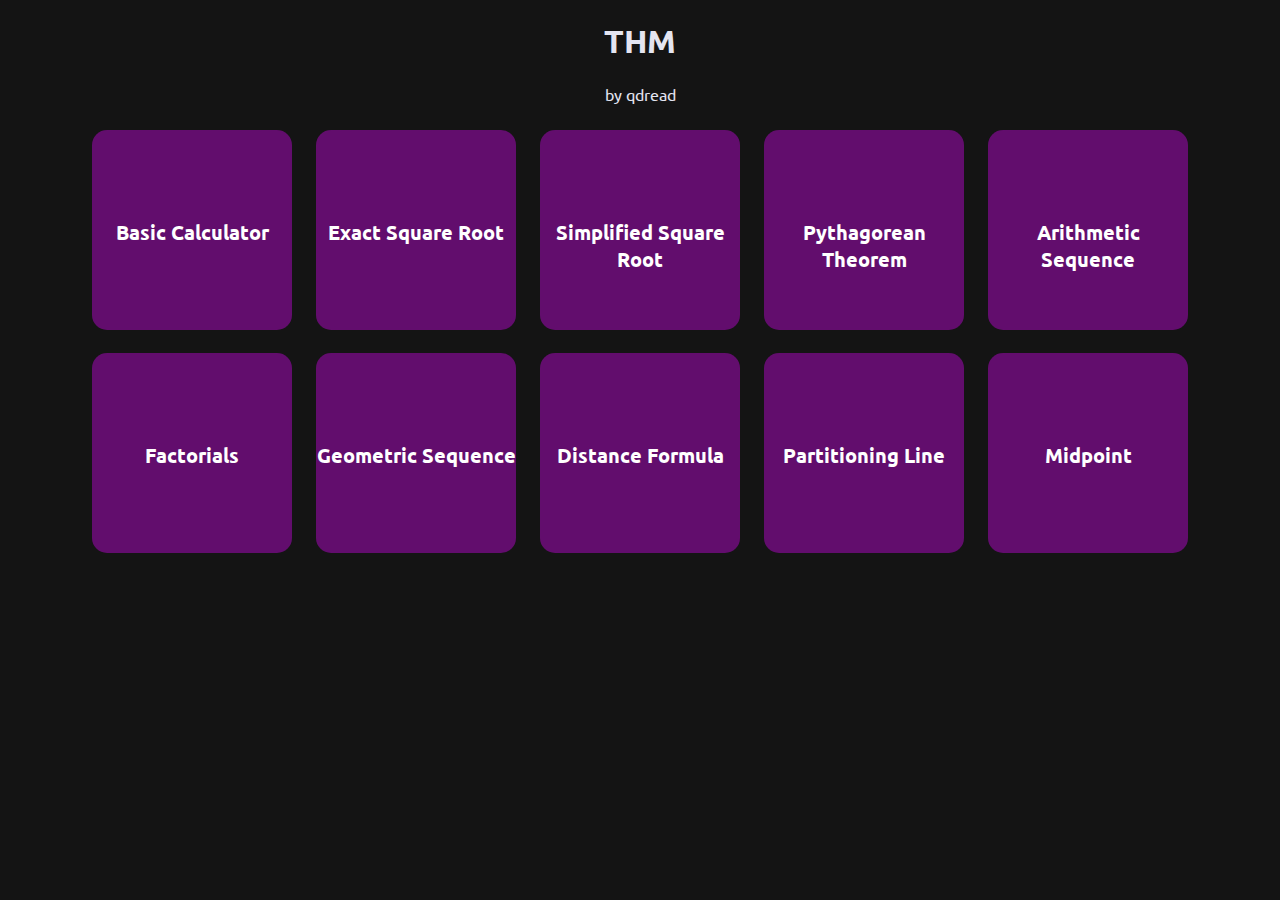
<file: index.html>
<!DOCTYPE html>
<html lang="en">
    <head>
        <meta name="twitter:title" content="THM Home Page"/>
        <meta name="twitter:description" content="A website for all your math needs!"/>
        <meta charset="UTF-8">
        <title>Home Page | THM</title>
        <meta name="viewport" content="width=device-width, initial-scale=1.0">
        <link rel='stylesheet' href='css/mainpage.css'>
        <link rel="icon" type="image/x-icon" href="./favicon.ico">
        <link rel="preconnect" href="https://fonts.googleapis.com">
        <link rel="preconnect" href="https://fonts.gstatic.com" crossorigin>
        <link href="https://fonts.googleapis.com/css2?family=Ubuntu:wght@300&display=swap" rel="stylesheet">
        
    </head>
    <body>
        <h1>THM</h1>
        <p>by qdread</p>
        <a class="tile" href="./projects/basiccalc.html">
            <h4>Basic Calculator</h4>
        </a>
        <a class="tile" href="./projects/exactsqrt.html">
            <h4>Exact Square Root</h4>
        </a>
        <a class="tile" href="./projects/simpsqrt.html">
            <h4>Simplified Square Root</h4>
        </a>
        <a class="tile" href="./projects/pythag.html">
            <h4>Pythagorean<br>Theorem</h4>
        </a>
        <a class="tile" href="./projects/arith.html">
            <h4>Arithmetic Sequence</h4>
        </a>
        <a class="tile" href="./projects/factorial.html">
            <h4>Factorials</h4>
        </a>
        <a class="tile" href="./projects/geo.html">
            <h4>Geometric Sequence</h4>
        </a>
        <a class="tile" href="./projects/distance.html">
            <h4>Distance Formula</h4>
        </a>
        <a class="tile" href="./projects/partition.html">
            <h4>Partitioning Line</h4>
        </a>
        <a class="tile" href="./projects/midpoint.html">
            <h4>Midpoint</h4>
        </a>
    </body>
</html>
</file>
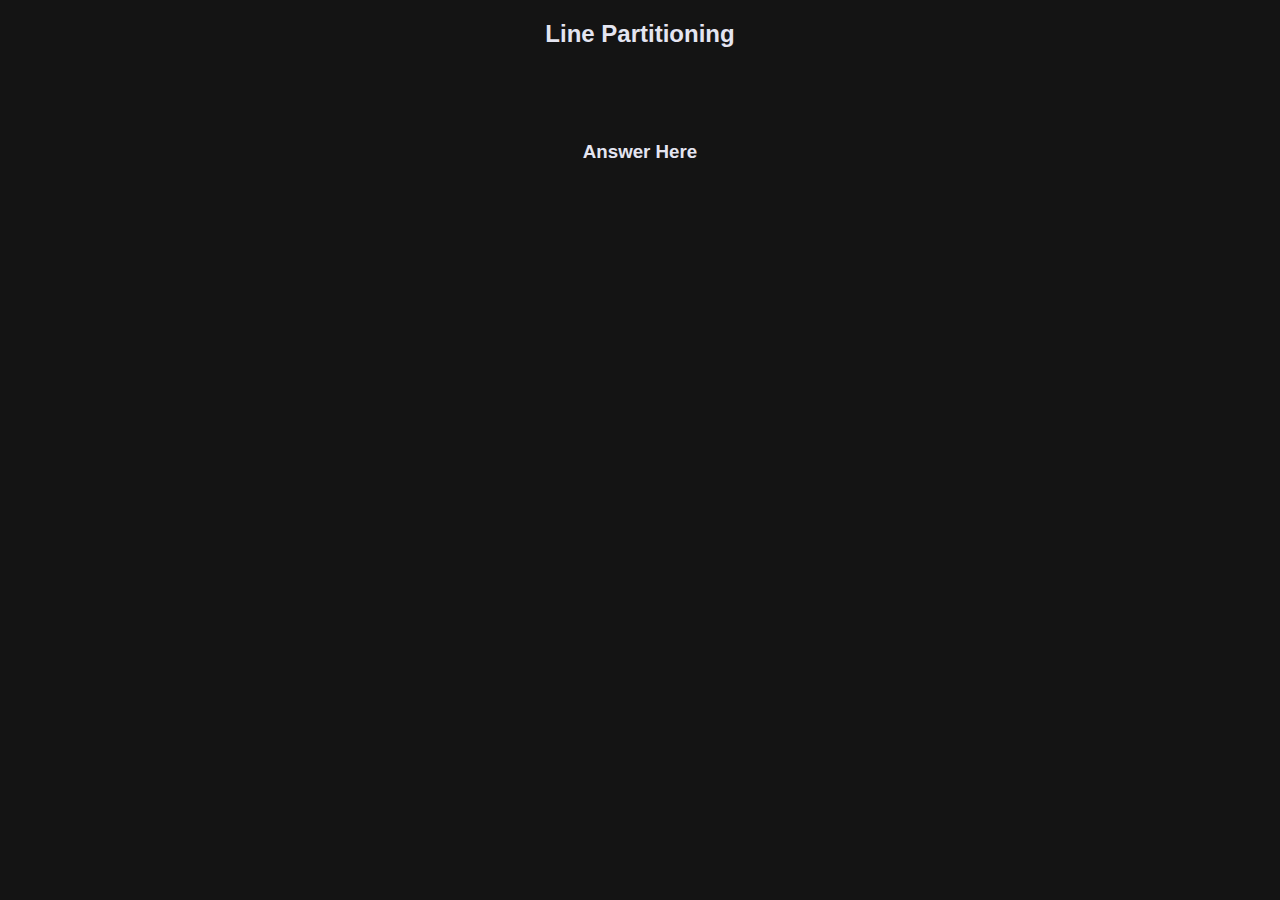
<file: template.html>
<!DOCTYPE html>
<html lang="en">
    <head>
        <link rel="stylesheet" href="../css/calc.css">
        <script src="../js/functions.js"></script>
    </head>
    <body>
        <form>
            <h2>Line Partitioning</h2>
            <!-- Set up inputs -->
        </form>
        <br><br><br>
        <div>
            <h3 id="ans">Answer Here</h3>
        </div>
        <script>
            // logic for answer
        </script>
    </body>
</html>
</file>
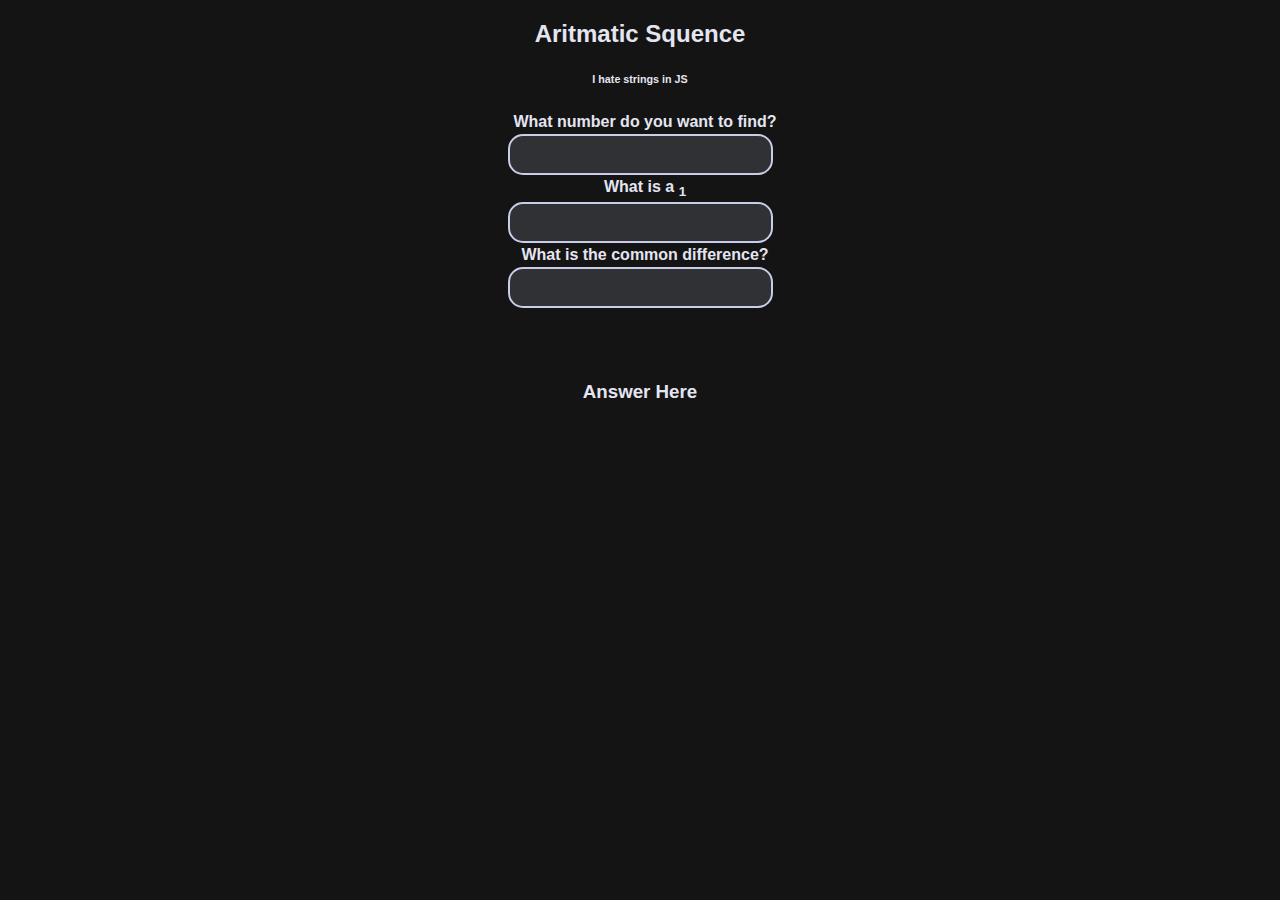
<file: projects/arith.html>
<!DOCTYPE html>
<html lang="en">
    <head>
        <link rel="stylesheet" href="../css/calc.css">
        <title>Arithmetic Sequence | THM</title>
    </head>
    <body>
        <form>
            <h2>Aritmatic Squence</h2>
            <h6>I hate strings in JS</h6>
            <label for="nth">What number do you want to find?</label><br>
            <input type="text" id="nth"><br>
            <label for="aSubOne">What is a <sub>1</sub></label><br>
            <input type="text" id="aSubOne"><br>
            <label for="commonDif">What is the common difference?</label><br>
            <input type="text" id="commonDif"><br>
        </form>
        <br><br><br>
        <div>
            <h3 id="ans">Answer Here</h3>
        </div>
        <script>
            var term = document.getElementById('nth')
            var aSubOne = document.getElementById('aSubOne')
            var commonDif = document.getElementById('commonDif')
            var arithSolution = document.getElementById('ans')
            var temp;
            term.addEventListener("input", calc);
            aSubOne.addEventListener("input", calc);
            commonDif.addEventListener("input", calc);
            function calc() {
                temp = term.value - 1;
                temp = temp * commonDif.value;
                temp = parseInt(aSubOne.value) + parseInt(temp);
                arithSolution.innerHTML = temp;
            }
        </script>
    </body>
</html>
</file>
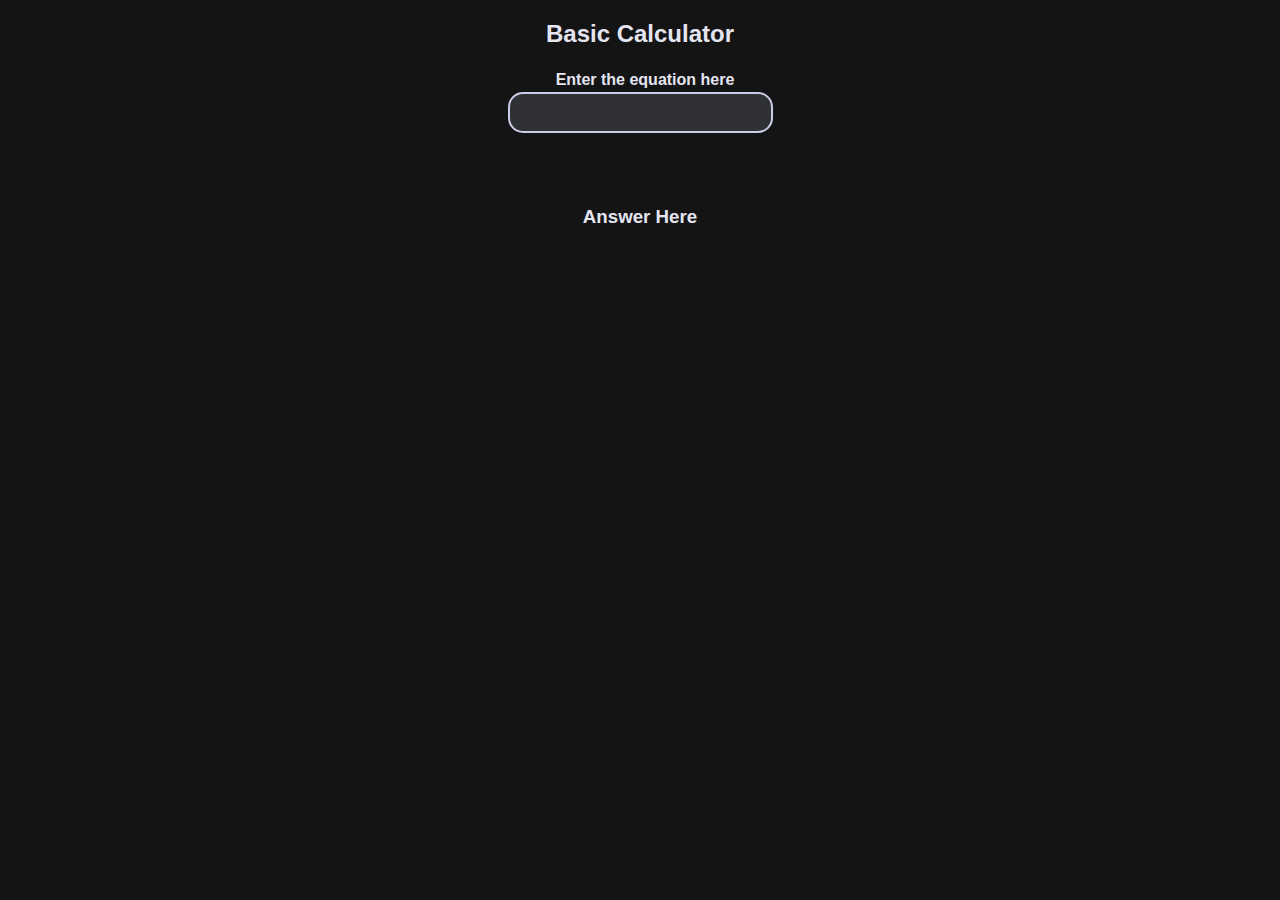
<file: projects/basiccalc.html>
<!DOCTYPE html>
<html lang="en">
    <head>
        <link rel="stylesheet" href="../css/calc.css">
        <title>Basic Calculator | THM</title>
    </head>
    <body>
        <h2>Basic Calculator</h2>
        <form>
            <label for="equationIn">Enter the equation here</label><br>
            <input type="text" id="equationIn"><br>
        </form>
        <br><br><br>
        <div>
            <h3 id="ans">Answer Here</h3>
        </div>
        <script>
            let basicInput = document.getElementById('equationIn');
            let basicOutput = document.getElementById('ans');
            basicInput.oninput = function(){
                basicOutput.innerHTML = eval(basicInput.value);
                if(basicInput.value == ""){
                    basicOutput.value = "";
                }
            }
        </script>
    </body>
</html>
</file>
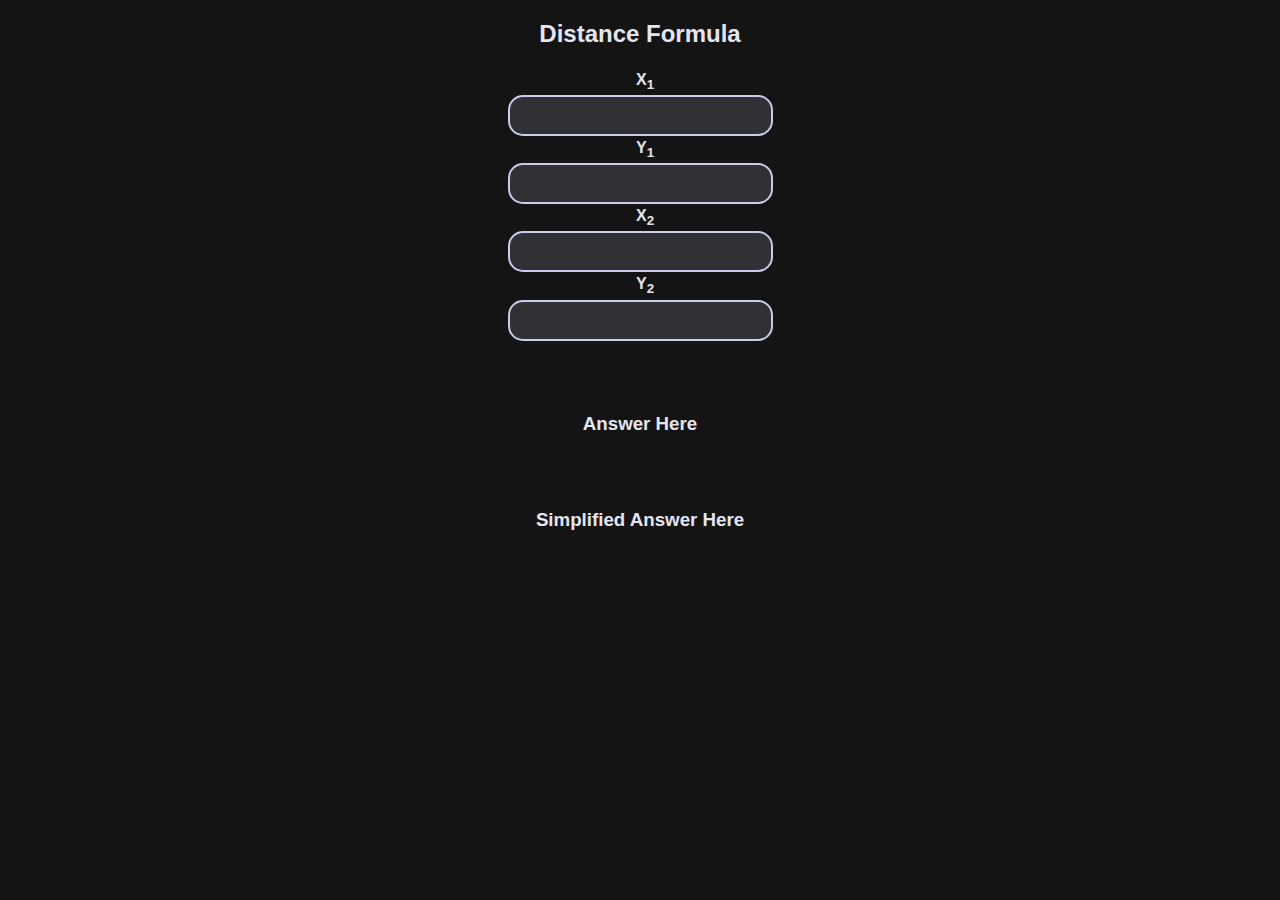
<file: projects/distance.html>
<!DOCTYPE html>
<html lang="en">
    <head>
        <link rel="stylesheet" href="../css/calc.css">
        <script src="../js/functions.js"></script>
    </head>
    <body>
        <h2>Distance Formula</h2>
        <title>Distance | THM</title>
        <form>
            <label for="xOne">X<sub>1</sub></label><br>
            <input type="text" id="xOne"><br>
            <label for="yOne">Y<sub>1</sub></label><br>
            <input type="text" id="yOne"><br>
            <label for="xTwo">X<sub>2</sub></label><br>
            <input type="text" id="xTwo"><br>
            <label for="yTwo">Y<sub>2</sub></label><br>
            <input type="text" id="yTwo"><br>
        </form>
        <br><br><br>
        <div>
            <h3 id="ans">Answer Here</h3>
            <br><br>
            <h3 id="ansSimp">Simplified Answer Here</h3>
        </div>
        <script>
            let xOne = document.getElementById("xOne");
            let yOne = document.getElementById("yOne");
            let xTwo = document.getElementById("xTwo");
            let yTwo = document.getElementById("yTwo");
            let ans = document.getElementById("ans");
            let ansSimp = document.getElementById("ansSimp");

            // Wait for input on any of the inputs
            xOne.addEventListener("input", calc);
            yOne.addEventListener("input", calc);
            xTwo.addEventListener("input", calc);
            yTwo.addEventListener("input", calc);
            // when input is detected, calculate the distance
            function calc() {
                let x1 = parseFloat(xOne.value);
                let y1 = parseFloat(yOne.value);
                let x2 = parseFloat(xTwo.value);
                let y2 = parseFloat(yTwo.value);
                let distance = Math.sqrt(Math.pow(x2 - x1, 2) + Math.pow(y2 - y1, 2));
                distance = Math.round(distance * 1000) / 1000;
                ans.innerHTML = distance;
            }
        </script>
    </body>
</html>
</file>
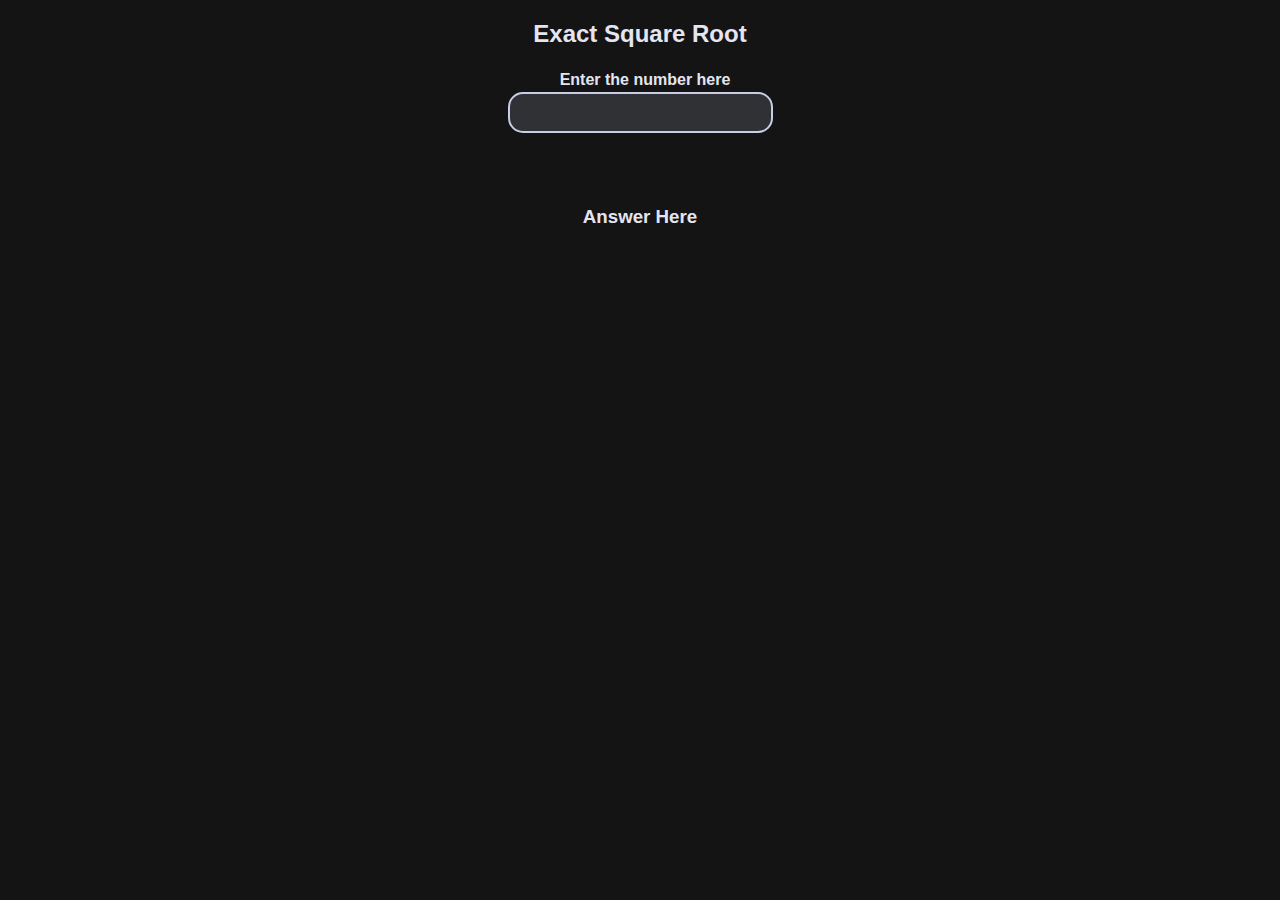
<file: projects/exactsqrt.html>
<!DOCTYPE html>
<html>
    <head>
        <!-- link the css file called calc.css -->
        <link rel="stylesheet" href="../css/calc.css">
        <title>Square Root | THM</title>
    </head>
    <body>
        <h2>Exact Square Root</h2>
        <form>
            <label for="exactSqrtIn">Enter the number here</label><br>
            <input type="text" id="exactSqrtIn"><br>
        </form>
        <br><br><br>
        <h3 id="ans">Answer Here</h3>
        <script>
            let sqrtInput = document.getElementById('exactSqrtIn');
            let sqrtOutput = document.getElementById('ans');
            sqrtInput.oninput = function(){
                sqrtOutput.innerHTML = Math.sqrt(sqrtInput.value)
                if(sqrtInput.value == ""){
                    sqrtOutput.value = "";
                }
            }
        </script>
    </body>
</html>
</file>
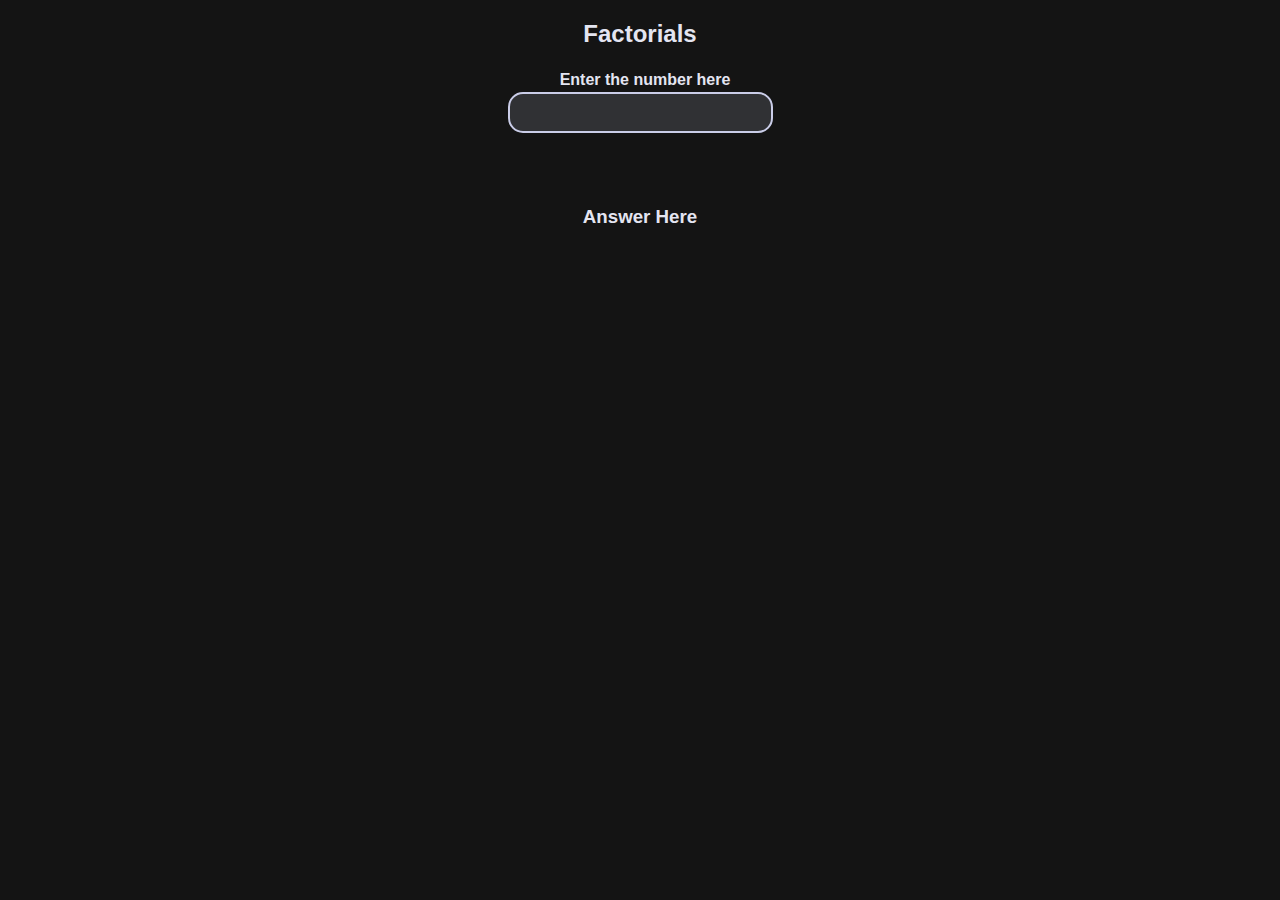
<file: projects/factorial.html>
<!DOCTYPE html>
<html lang="en">
    <head>
        <link rel="stylesheet" href="../css/calc.css">
        <script src="../js/functions.js"></script>
        <title>Factorials | THM</title>
    </head>
    <body>
        <h2>Factorials</h2>
        <form>
            <label for="equationIn">Enter the number here</label><br>
            <input type="text" id="equationIn"><br>
        </form>
        <br><br><br>
        <div>
            <h3 id="ans">Answer Here</h3>
        </div>
        <script>
            let factorialInput = document.getElementById('equationIn');
            let factorialOutput = document.getElementById('ans');
            factorialInput.oninput = function(){
                factorials(factorialInput, factorialOutput);
            }
        </script>
    </body>
</html>
</file>
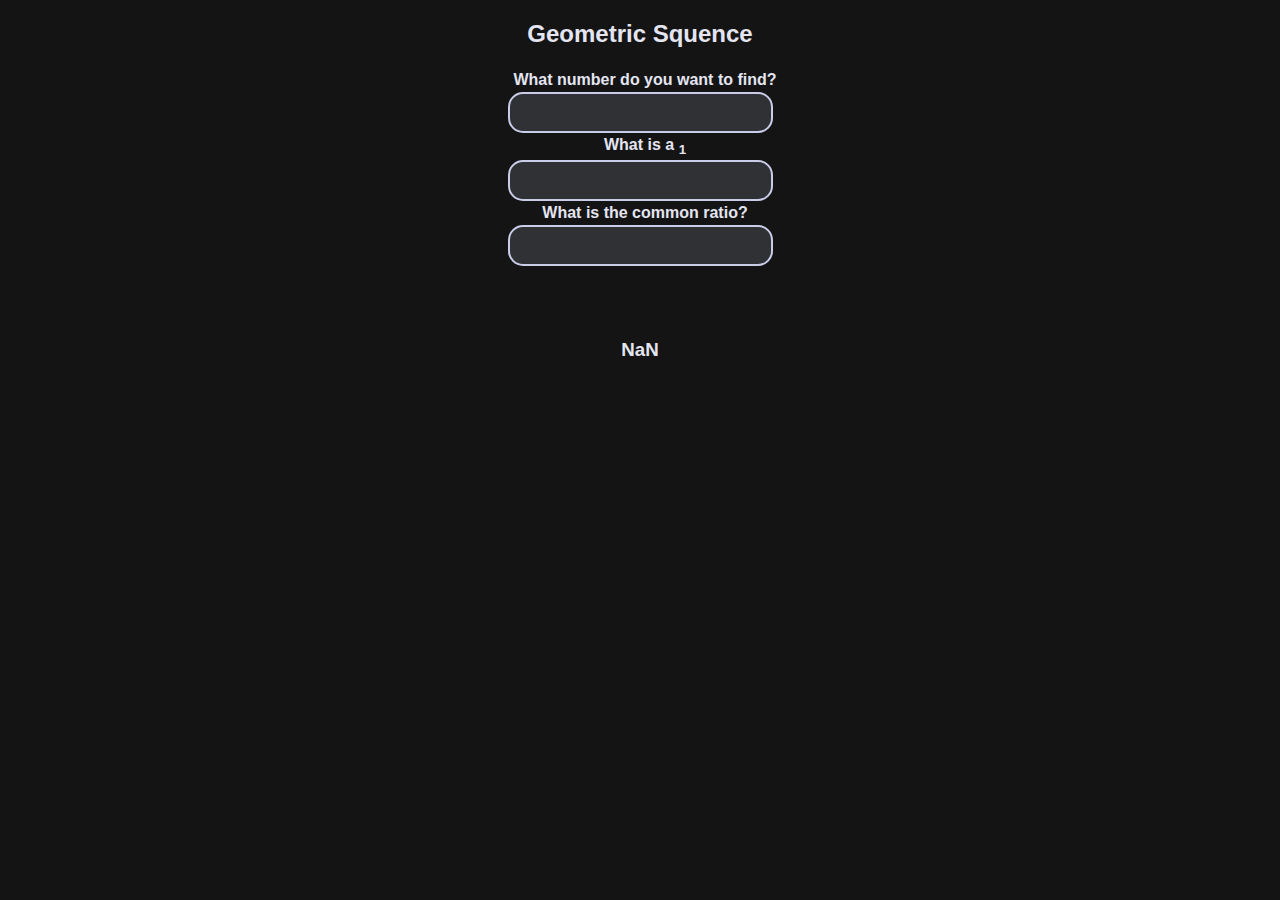
<file: projects/geo.html>
<!DOCTYPE html>
<html lang="en">
    <head>
        <link rel="stylesheet" href="../css/calc.css">
        <title>Geometric Sequences</title>
    </head>
    <body>
        <form>
            <h2>Geometric Squence</h2>
            <label for="nth">What number do you want to find?</label><br>
            <input type="text" id="nth"><br>
            <label for="aSubOne">What is a <sub>1</sub></label><br>
            <input type="text" id="aSubOne"><br>
            <label for="commonRat">What is the common ratio?</label><br>
            <input type="text" id="commonRat"><br>
        </form>
        <br><br><br>
        <div>
            <h3 id="ans">Answer Here</h3>
        </div>
        <script>
            var term = document.getElementById('nth')
            var aSubOne = document.getElementById('aSubOne')
            var commonRat = document.getElementById('commonRat')
            var geoSolution = document.getElementById('ans')
            var temp;

            term.addEventListener('input', calc());
            aSubOne.addEventListener('input', calc());
            commonRat.addEventListener('input', calc());

            function calc() {
                temp = term.value - 1;
                temp = temp * commonRat.value;
                temp = parseInt(aSubOne.value) + parseInt(temp);
                geoSolution.innerHTML = temp;
            }
        </script>
    </body>
</html>
</file>
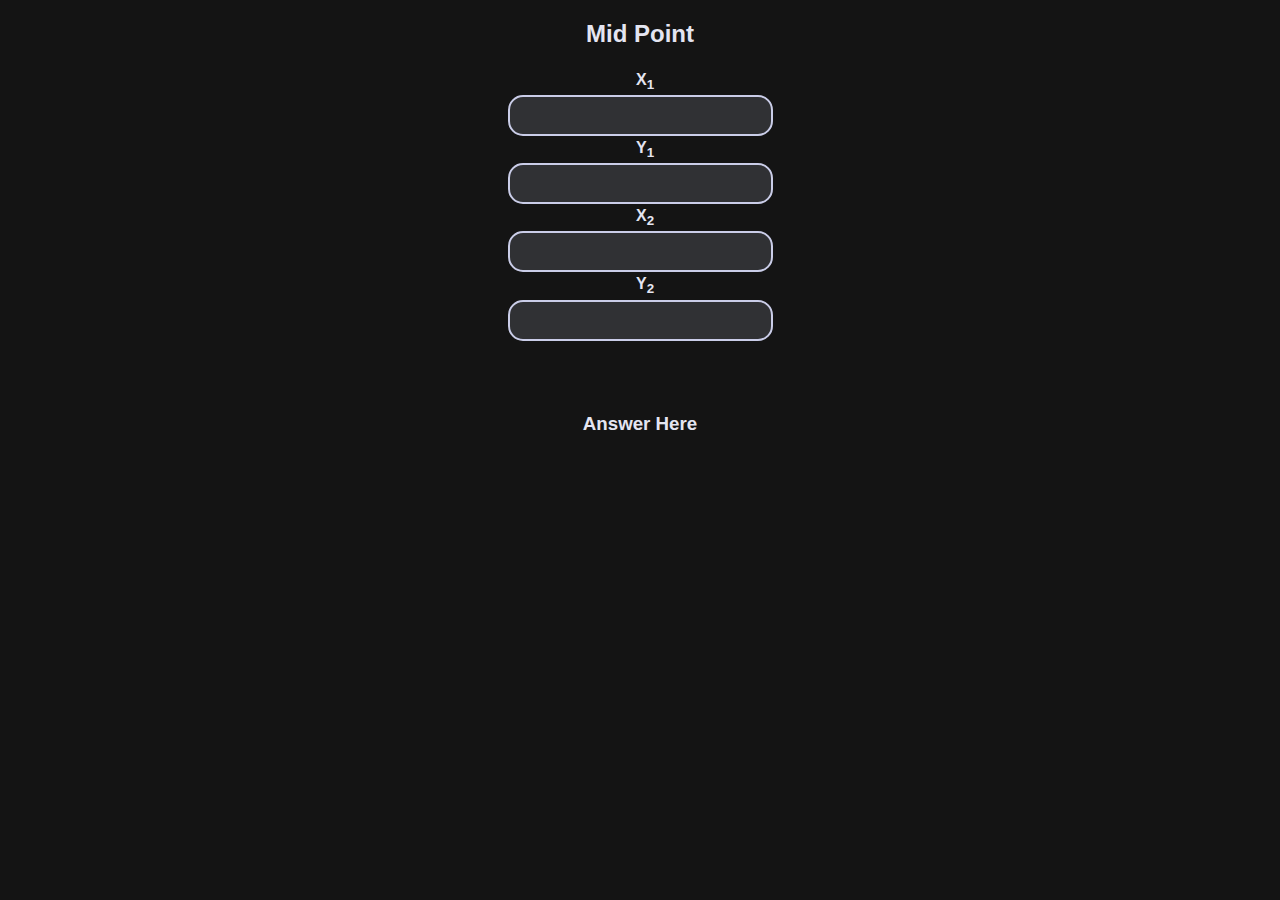
<file: projects/midpoint.html>
<!DOCTYPE html>
<html lang="en">
    <head>
        <link rel="stylesheet" href="../css/calc.css">
        <script src="../js/functions.js"></script>
        <title>Midpoint | THM</title>
    </head>
    <body>
        <form>
            <h2>Mid Point</h2>
            <!-- Set up inputs to get midpoint using 2 points -->
            <label for="x1">X<sub>1</sub></label><br>
            <input type="text" id="x1"><br>
            <label for="y1">Y<sub>1</sub></label><br>
            <input type="text" id="y1"><br>
            <label for="x2">X<sub>2</sub></label><br>
            <input type="text" id="x2"><br>
            <label for="y2">Y<sub>2</sub></label><br>
            <input type="text" id="y2"><br>
        </form>
        <br><br><br>
        <div>
            <h3 id="ans">Answer Here</h3>
        </div>
        <script>
            // add variables for the inputs
            let x1 = document.getElementById('x1');
            let y1 = document.getElementById('y1');
            let x2 = document.getElementById('x2');
            let y2 = document.getElementById('y2');
            let ans = document.getElementById('ans');

            // add event listeners to the inputs
            x1.addEventListener('input', calc);
            y1.addEventListener('input', calc);
            x2.addEventListener('input', calc);
            y2.addEventListener('input', calc);

            // calculate the midpoint using inputs
            function calc() {
                let x3 = (parseFloat(x1.value) + parseFloat(x2.value)) / 2;
                let y3 = (parseFloat(y1.value) + parseFloat(y2.value)) / 2;
                ans.innerHTML = `(${x3}, ${y3})`;
            }
        </script>
    </body>
</html>
</file>
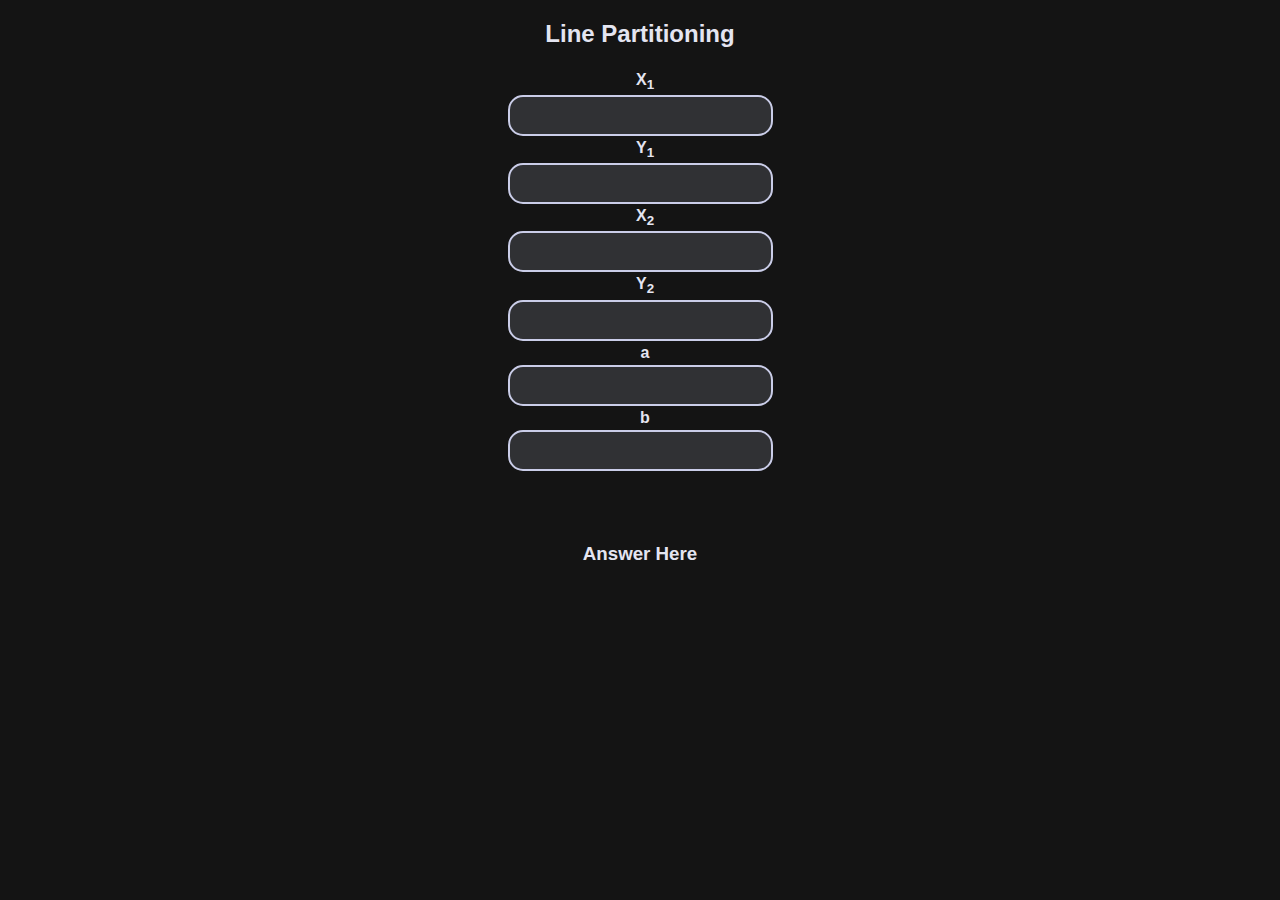
<file: projects/partition.html>
<!DOCTYPE html>
<html lang="en">
    <head>
        <link rel="stylesheet" href="../css/calc.css">
        <script src="../js/functions.js"></script>
        <title>Partition Line Segment | THM</title>
    </head>
    <body>
        <form>
            <h2>Line Partitioning</h2>
            <!-- Set up inputs for partitioning a line given 2 points and their ratio -->
            <label for="x1">X<sub>1</sub></label><br>
            <input type="text" id="x1"><br>
            <label for="y1">Y<sub>1</sub></label><br>
            <input type="text" id="y1"><br>
            <label for="x2">X<sub>2</sub></label><br>
            <input type="text" id="x2"><br>
            <label for="y2">Y<sub>2</sub></label><br>
            <input type="text" id="y2"><br>
            <label for="a">a</label><br>
            <input type="text" id="a"><br>
            <label for="b">b</label><br>
            <input type="text" id="b"><br>
        </form>
        <br><br><br>
        <div>
            <h3 id="ans">Answer Here</h3>
        </div>
        <script>
            // Set up variables for the inputs
            let x1 = document.getElementById('x1');
            let y1 = document.getElementById('y1');
            let x2 = document.getElementById('x2');
            let y2 = document.getElementById('y2');
            let a = document.getElementById('a');
            let b = document.getElementById('b');
            let ans = document.getElementById('ans');

            // add event listeners to the inputs
            x1.addEventListener('input', calc);
            y1.addEventListener('input', calc);
            x2.addEventListener('input', calc);
            y2.addEventListener('input', calc);
            a.addEventListener('input', calc);
            b.addEventListener('input', calc);

            // calculate the partitioning point using inputs
            function calc() {
                let temp = parseFloat(a.value) / (parseFloat(a.value) + parseFloat(b.value));
                let x3 = (temp * (parseFloat(x2.value) - parseFloat(x1.value))) + parseFloat(x1.value);
                let y3 = (temp * (parseFloat(y2.value) - parseFloat(y1.value))) + parseFloat(y1.value);
                ans.innerHTML = `(${x3}, ${y3})`;
            }
        </script>
    </body>
</html>
</file>
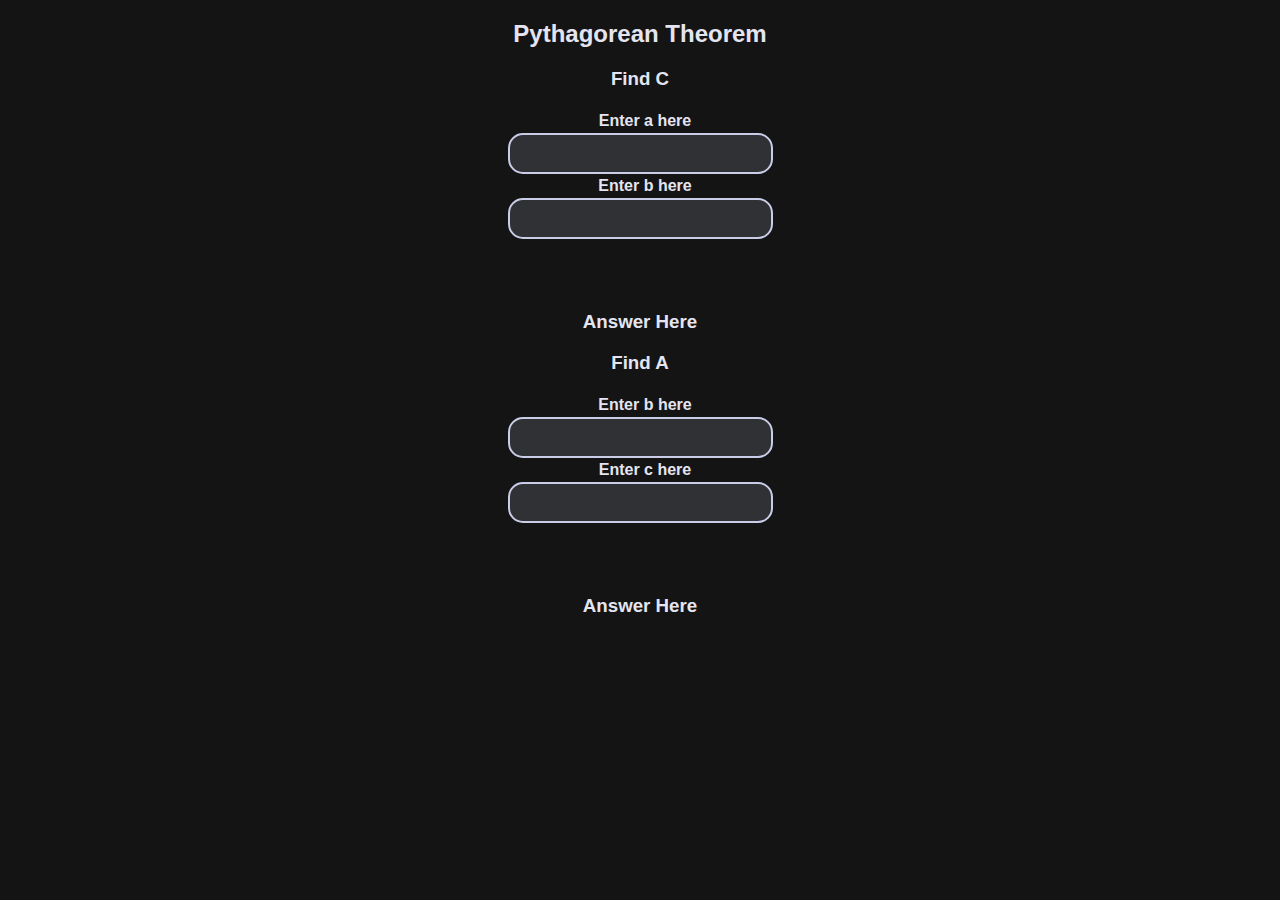
<file: projects/pythag.html>
<!DOCTYPE html>
<html lang="en">
    <head>
        <link rel="stylesheet" href="../css/calc.css">
        <script src="../js/functions.js"></script>
        <title>Pythagorean Theorem | THM</title>
    </head>
    <body>
        <h2>Pythagorean Theorem</h2>
            <h3>Find C</h3>
            <form>
                <label for="pythFcA">Enter a here</label><br>
                <input type="text" id="pythFcA"><br>
                <label for="pythFcB">Enter b here</label><br>
                <input type="text" id="pythFcB"><br>
            </form>
            <br><br><br>
            <div>
                <h3 id="ansC">Answer Here</h3>
            </div>
            <script>
                let pythFcA = document.getElementById('pythFcA');
                let pythFcB = document.getElementById('pythFcB');
                let ansC = document.getElementById('ansC');

                pythFcA.oninput = function(){
                    tmp = pythFcA.value*pythFcA.value + pythFcB.value*pythFcB.value;
                    ansC.innerHTML = simplifySqrtRefactor(tmp);
                        
                }
                pythFcB.oninput = function(){
                    tmp = pythFcA.value*pythFcA.value + pythFcB.value*pythFcB.value;
                    ansC.innerHTML = simplifySqrtRefactor(tmp);
                }
            </script>
            <h3>Find A</h3>
            <form>
                <label for="pythFaB">Enter b here</label><br>
                <input type="text" id="pythFaB"><br>
                <label for="pythFaC">Enter c here</label><br>
                <input type="text" id="pythFaC"><br>
            </form>
            <br><br><br>

            <div>
                <h3 id="ansA">Answer Here</h3>
            </div>
            <script>
                let ansA = document.getElementById('ansA')
                let pythFaB = document.getElementById('pythFaB')
                let pythFaC = document.getElementById('pythFaC')

                pythFaB.oninput = function(){
                    tmp = pythFaB.value*pythFaB.value - pythFaC.value*pythFaC.value;
                    ansA.innerHTML = simplifySqrt(tmp);
                }
                pythFaC.oninput=function(){
                    tmp = pythFaC.value*pythFaC.value - pythFaB.value*pythFaB.value;
                    ansA.innerHTML = simplifySqrt(tmp);
                }
            </script>
    </body>
</html>
</file>
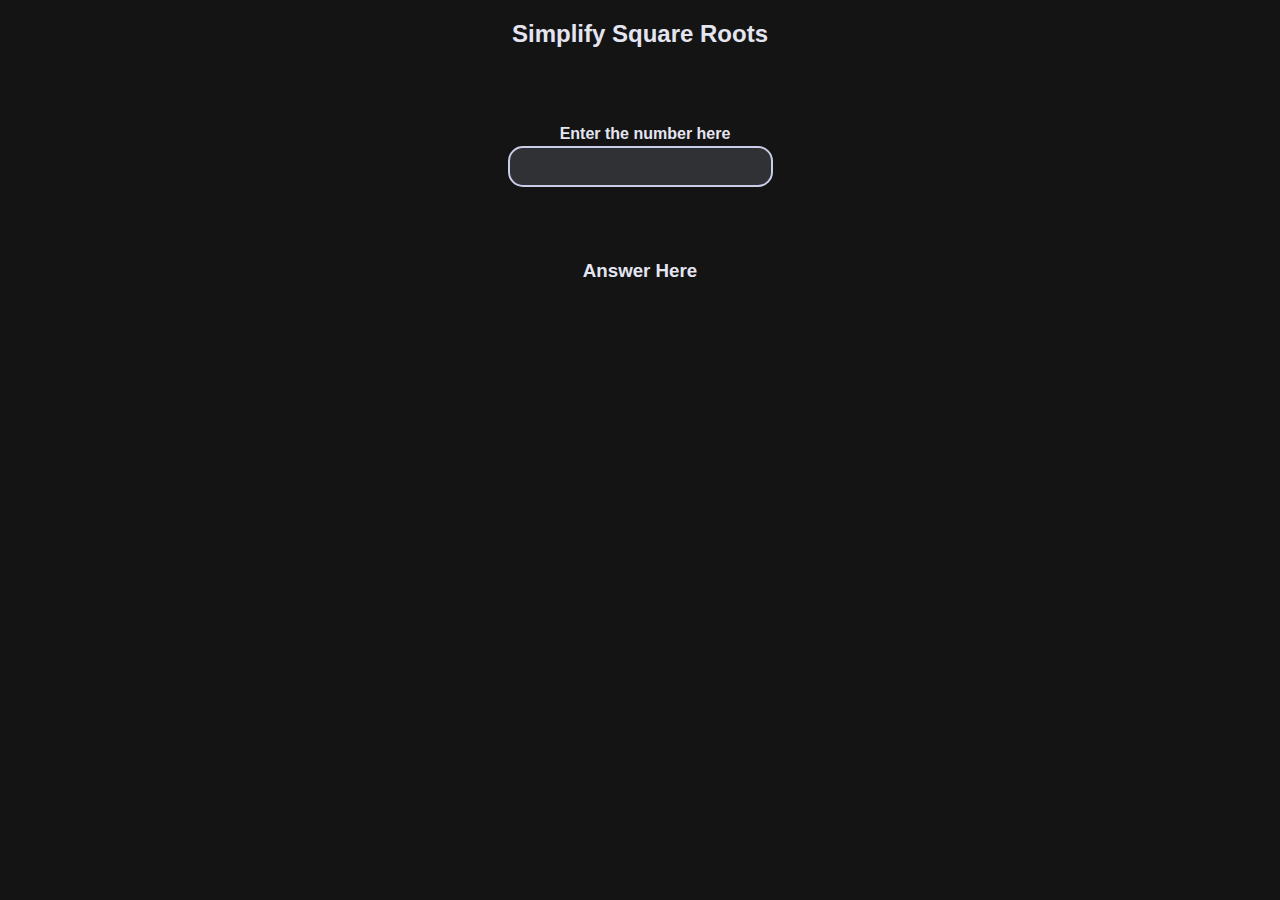
<file: projects/simpsqrt.html>
<!DOCTYPE html>
<html lang="en">
    <head>
        <link rel="stylesheet" href="../css/calc.css">
        <script src="../js/functions.js"></script>
        <title>Simplify Square Root | THM</title>
    </head>
    <body>
        <h2>Simplify Square Roots</h2>
        <br><br><br>
        <form>
            <label for="simpSqrtIn">Enter the number here</label><br>
            <input type="number" id="simpSqrtIn"><br>
        </form>
        <br><br><br>
        <div>
            <h3 id="ans">Answer Here</h3>
        </div>

        <script>
            let simpSqrtInput = document.getElementById('simpSqrtIn');
            let simpSqrtOutput = document.getElementById('ans');
            let k = 1;
            simpSqrtInput.oninput = function(){
                simpSqrtOutput.innerHTML = simplifySqrtRefactor(parseFloat(simpSqrtInput.value));
            }
            </script>
    </body>
</html>
</file>
<file: css/mainpage.css>
.tile{
    border-radius: 15px;
    display: inline-block;
    word-wrap: break-word;
    position: relative;
    width: 200px;
    height: 200px;
    background-color: #620d6d;
    margin: 10px;
    text-align: center;
    font-size: 20px;
    color: #fff;
    text-decoration: none;
    transition-duration: .5s;
    animation-name: intro;
    animation-duration: .5s;
    animation-timing-function: ease-in-out;
}
.tile h4{
    position: absolute;
    bottom: 10px;
    width: 100%;
}
label {
    font-weight: bold;
    font-size: 16px;
    color: 	#e4e5f1;
    padding-left: 10px;
    line-height: 1.5;
}
body {
    background-color: #141414;
    text-align: center;
    align-items: center;
    font-family: 'Ubuntu', sans-serif;
    user-select: none;
}
input {
    border-radius: 15px;
    border: 2px solid 	#cacde8;
    font-size: 18px;
    line-height: 1.5;
    outline: none;
    font-weight: bold;
    color: #FFFFFF;
    padding: 5px 10px 5px 10px;
    background-color: #303134;
    text-align:center;
}
p, h1, h2, h3{
  color: 	#e4e5f1;
}

.tile:hover{
    width: 190px;
    height: 190px;
    margin: 15px;
    transition-duration: 1s;
}

@keyframes intro {
    0% {
        opacity: 0;
        transform: translateY(100px);
    }
    100% {
        opacity: 1;
        transform: translateY(0);
    }
}

body h1{
    animation-name: intro;
    animation-duration: 1s;
    animation-timing-function: ease-in-out;

}

body p{
    animation-name: intro;
    animation-duration: .75s;
    animation-timing-function: ease-in-out;
}
/* Dont know why it works and dont want to find out */
body a h4{
    position: absolute;
    top: 50%;
    left: 50%;
    transform: translate(-50%, -100%);

}
/* dont touch above */
</file>
<file: css/calc.css>
label {
    font-weight: bold;
    font-size: 16px;
    color: #e4e5f1;
    padding-left: 10px;
    line-height: 1.5;
}
body {
    background-color: #141414;
    font-family: 'Ubuntu', sans-serif;
    text-align: center;
    align-items: center;
    user-select: none;
}
input {
    user-select: all;
    border-radius: 15px;
    border: 2px solid 	#cacde8;
    font-size: 18px;
    line-height: 1.5;
    outline: none;
    font-weight: bold;
    color: #FFFFFF;
    padding: 5px 10px 5px 10px;
    background-color: #303134;
    text-align:center;
}
h1, h2, h3, h4, h5, h6{
  color: #e4e5f1;
}
</file>
